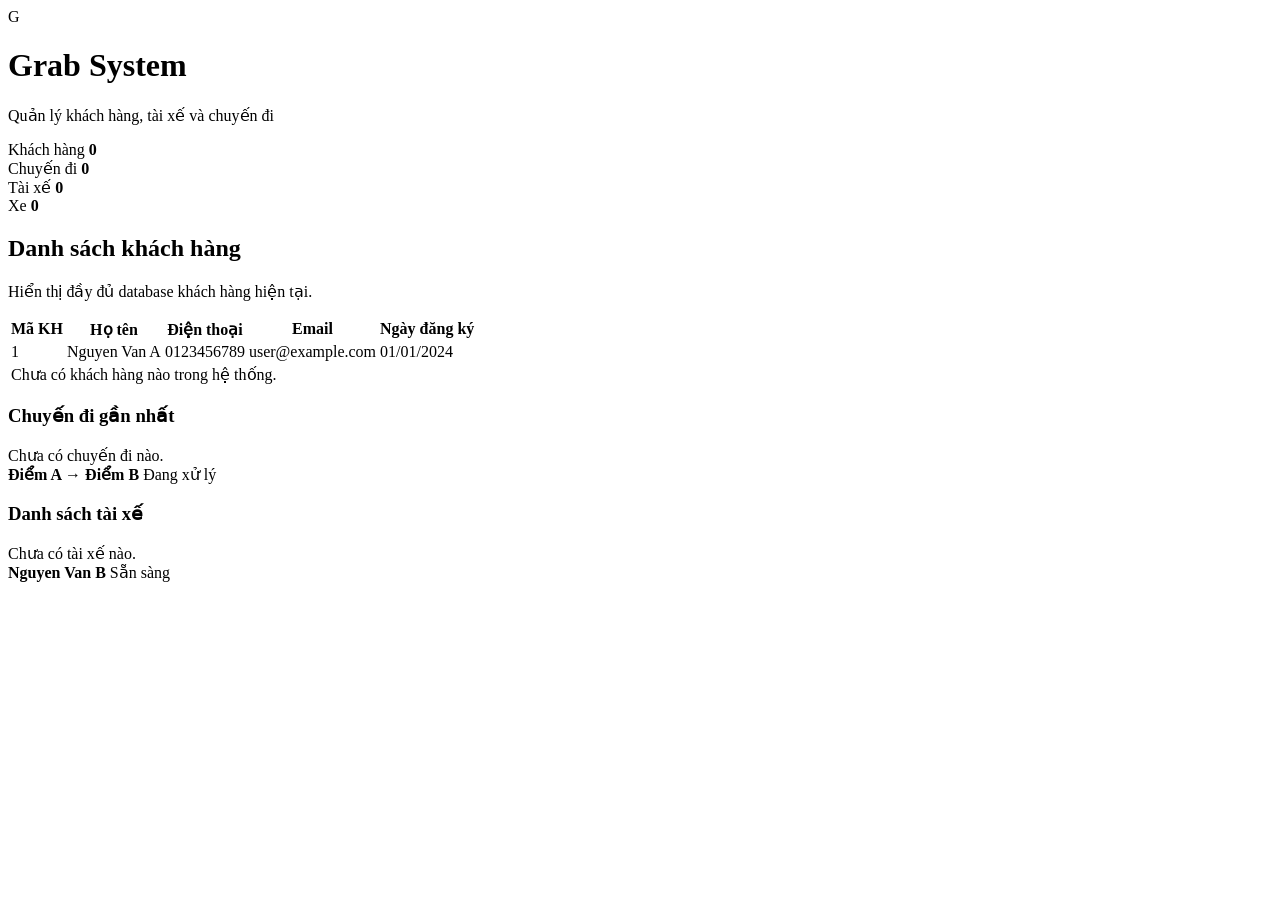
<file: src/main/resources/templates/index.html>
<!DOCTYPE html>
<html xmlns:th="http://www.thymeleaf.org">
<head>
    <meta charset="UTF-8" />
    <meta name="viewport" content="width=device-width, initial-scale=1.0" />
    <title>Grab Dashboard</title>
    <link rel="stylesheet" th:href="@{/css/style.css}" />
</head>
<body>
    <header class="topbar">
        <div class="brand">
            <div class="brand-logo">G</div>
            <div>
                <h1>Grab System</h1>
                <p>Quản lý khách hàng, tài xế và chuyến đi</p>
            </div>
        </div>
    </header>

    <main class="page-container">
        <section class="metrics">
            <article class="metric-card">
                <span class="metric-label">Khách hàng</span>
                <strong th:text="${totalKhachHang}">0</strong>
            </article>
            <article class="metric-card">
                <span class="metric-label">Chuyến đi</span>
                <strong th:text="${totalChuyenDi}">0</strong>
            </article>
            <article class="metric-card">
                <span class="metric-label">Tài xế</span>
                <strong th:text="${totalTaiXe}">0</strong>
            </article>
            <article class="metric-card">
                <span class="metric-label">Xe</span>
                <strong th:text="${totalXe}">0</strong>
            </article>
        </section>

        <section class="panel">
            <div class="panel-header">
                <div>
                    <h2>Danh sách khách hàng</h2>
                    <p>Hiển thị đầy đủ database khách hàng hiện tại.</p>
                </div>
            </div>
            <div class="table-wrapper">
                <table>
                    <thead>
                        <tr>
                            <th>Mã KH</th>
                            <th>Họ tên</th>
                            <th>Điện thoại</th>
                            <th>Email</th>
                            <th>Ngày đăng ký</th>
                        </tr>
                    </thead>
                    <tbody>
                        <tr th:each="kh : ${khachHangs}">
                            <td th:text="${kh.maKH}">1</td>
                            <td th:text="${kh.hoTen}">Nguyen Van A</td>
                            <td th:text="${kh.soDienThoai}">0123456789</td>
                            <td th:text="${kh.email}">user@example.com</td>
                            <td th:text="${kh.ngayDangKy != null ? #temporals.format(kh.ngayDangKy.atStartOfDay(), 'dd/MM/yyyy') : '--'}">01/01/2024</td>
                        </tr>
                        <tr th:if="${#lists.isEmpty(khachHangs)}">
                            <td colspan="5" class="empty-state">Chưa có khách hàng nào trong hệ thống.</td>
                        </tr>
                    </tbody>
                </table>
            </div>
        </section>

        <section class="row-panels">
            <div class="panel small-panel">
                <h3>Chuyến đi gần nhất</h3>
                <div th:if="${#lists.isEmpty(chuyenDis)}" class="empty-state">Chưa có chuyến đi nào.</div>
                <div th:each="cd : ${chuyenDis}" class="small-item">
                    <strong th:text="${cd.diemDon} + ' → ' + ${cd.diemDen}">Điểm A → Điểm B</strong>
                    <span th:text="${cd.trangThai}">Đang xử lý</span>
                </div>
            </div>
            <div class="panel small-panel">
                <h3>Danh sách tài xế</h3>
                <div th:if="${#lists.isEmpty(taiXes)}" class="empty-state">Chưa có tài xế nào.</div>
                <div th:each="tx : ${taiXes}" class="small-item">
                    <strong th:text="${tx.hoTen}">Nguyen Van B</strong>
                    <span th:text="${tx.trangThai}">Sẵn sàng</span>
                </div>
            </div>
        </section>
    </main>
</body>
</html>
</file>
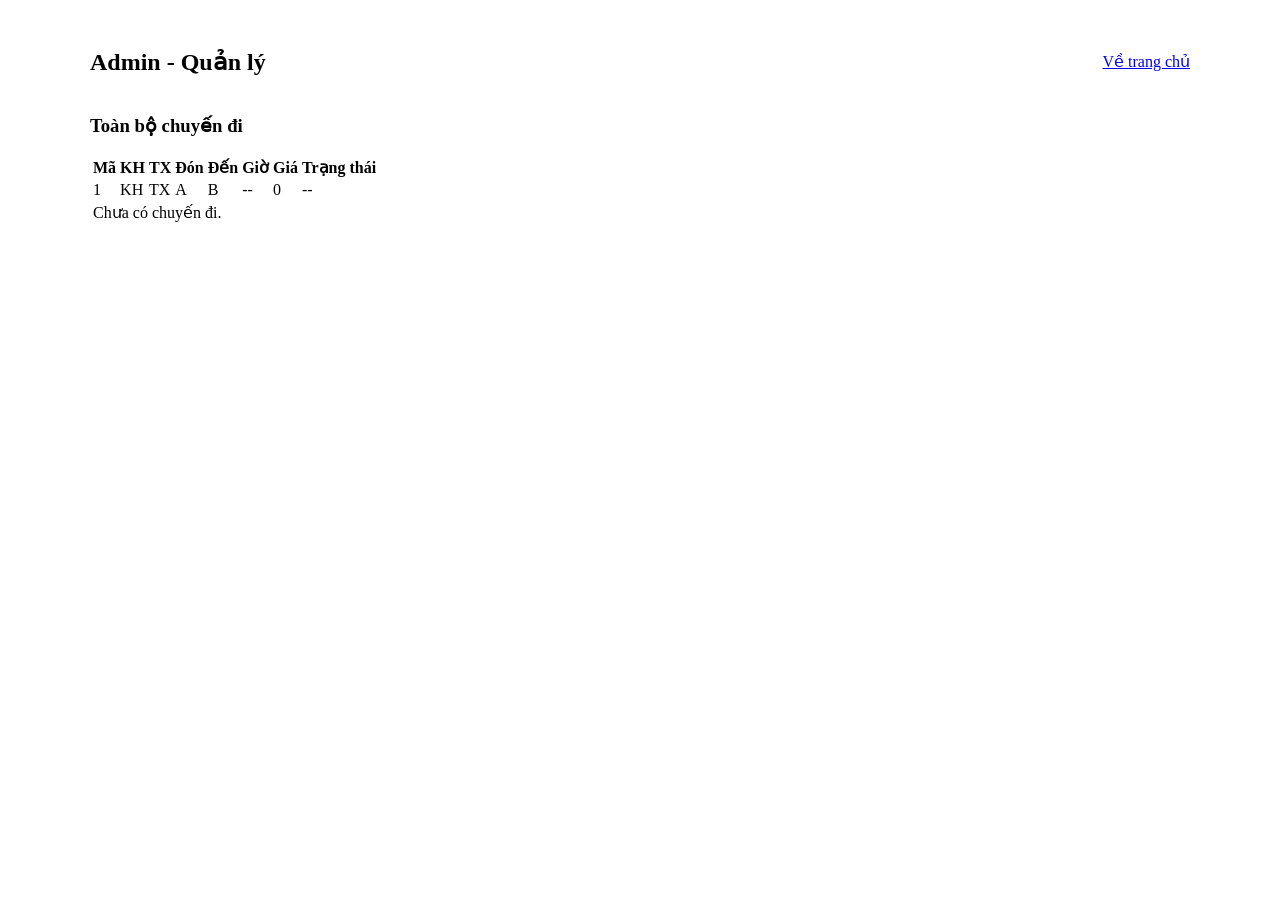
<file: src/main/resources/templates/admin-dashboard.html>
<!DOCTYPE html>
<html xmlns:th="http://www.thymeleaf.org">
<head>
    <meta charset="UTF-8" />
    <meta name="viewport" content="width=device-width, initial-scale=1.0" />
    <title>Admin Dashboard</title>
    <link rel="stylesheet" th:href="@{/css/style.css}" />
</head>
<body>
<main class="page-container">
    <section class="panel" style="max-width:1100px;margin:28px auto;">
        <div style="display:flex;justify-content:space-between;align-items:center;">
            <h2>Admin - Quản lý</h2>
            <a href="/">Về trang chủ</a>
        </div>

        <h3>Toàn bộ chuyến đi</h3>
        <div class="table-wrapper">
            <table>
                <thead>
                <tr><th>Mã</th><th>KH</th><th>TX</th><th>Đón</th><th>Đến</th><th>Giờ</th><th>Giá</th><th>Trạng thái</th></tr>
                </thead>
                <tbody>
                <tr th:each="c : ${chuyenDis}">
                    <td th:text="${c.maChuyen}">1</td>
                    <td th:text="${c.khachHang != null ? c.khachHang.hoTen : 'N/A'}">KH</td>
                    <td th:text="${c.taiXe != null ? c.taiXe.hoTen : 'N/A'}">TX</td>
                    <td th:text="${c.diemDon}">A</td>
                    <td th:text="${c.diemDen}">B</td>
                    <td th:text="${c.thoiGianDat != null ? #temporals.format(c.thoiGianDat, 'dd/MM/yyyy HH:mm') : '--'}">--</td>
                    <td th:text="${c.giaTien}">0</td>
                    <td th:text="${c.trangThai}">--</td>
                </tr>
                <tr th:if="${#lists.isEmpty(chuyenDis)}"><td colspan="8" class="empty-state">Chưa có chuyến đi.</td></tr>
                </tbody>
            </table>
        </div>
    </section>
</main>
</body>
</html>
</file>
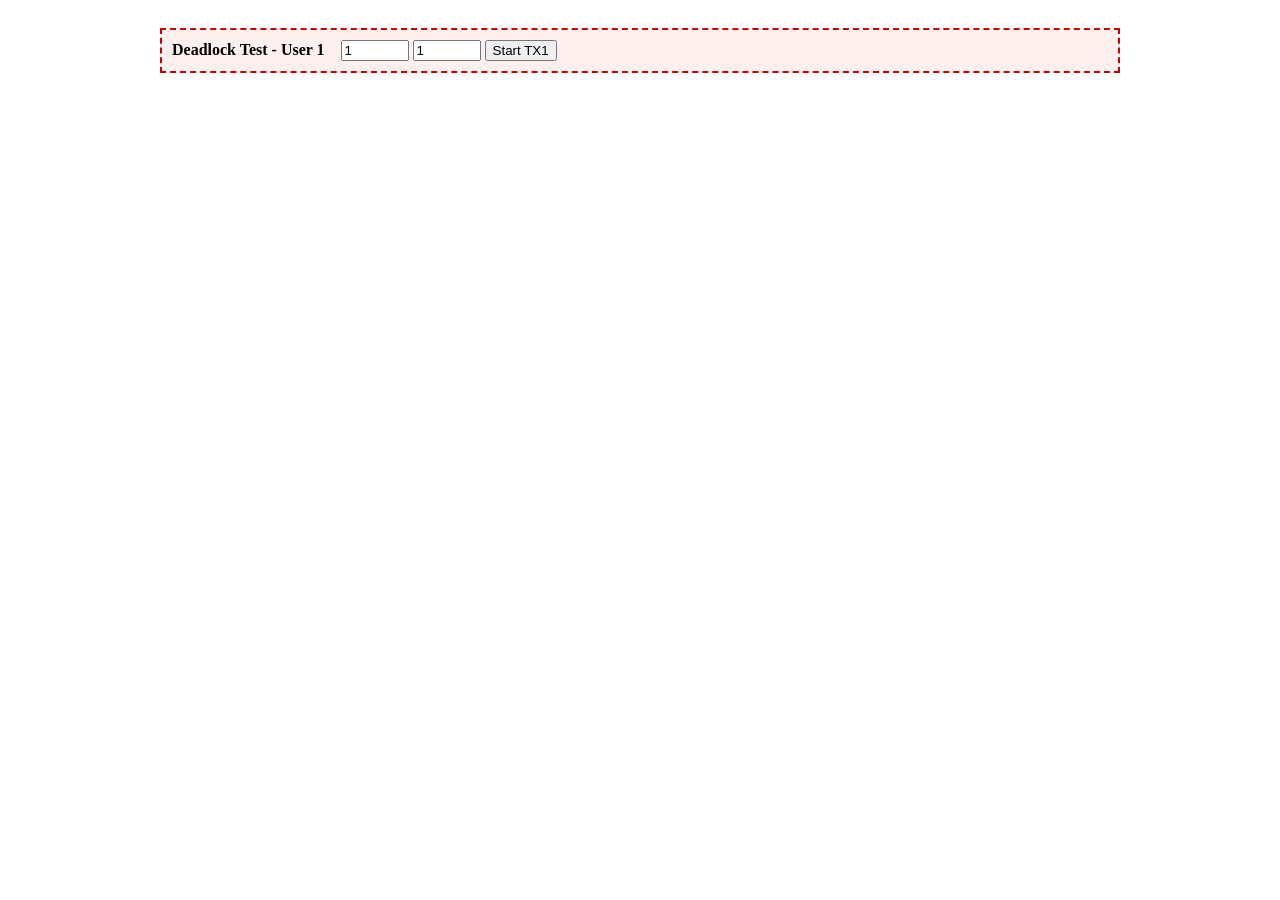
<file: src/main/resources/templates/deadlock-user1.html>
<!DOCTYPE html>
<html xmlns:th="http://www.thymeleaf.org">
<head>
    <meta charset="UTF-8" />
    <meta name="viewport" content="width=device-width, initial-scale=1.0" />
    <title>User Dashboard - Deadlock 1</title>
    <link rel="stylesheet" th:href="@{/css/style.css}" />
    <style>.deadlock-banner{border:2px dashed #c00;padding:10px;margin-bottom:12px;background:#fff0f0}</style>
</head>
<body>
<main class="page-container">
    <section class="panel" style="max-width:960px;margin:28px auto;">
        <div class="deadlock-banner">
            <strong>Deadlock Test - User 1</strong>
            <form method="post" th:action="@{/deadlock/user1/start-tx1}" style="display:inline-block;margin-left:12px">
                <input name="chuyenDiId" value="1" style="width:60px" />
                <input name="taiXeId" value="1" style="width:60px" />
                <button type="submit">Start TX1</button>
            </form>
        </div>

        <!-- reuse user dashboard content -->
        <!-- reuse user dashboard history -->
        <div th:insert="~{user-dashboard :: userContent}"></div>
    </section>
</main>
</body>
</html>
</file>
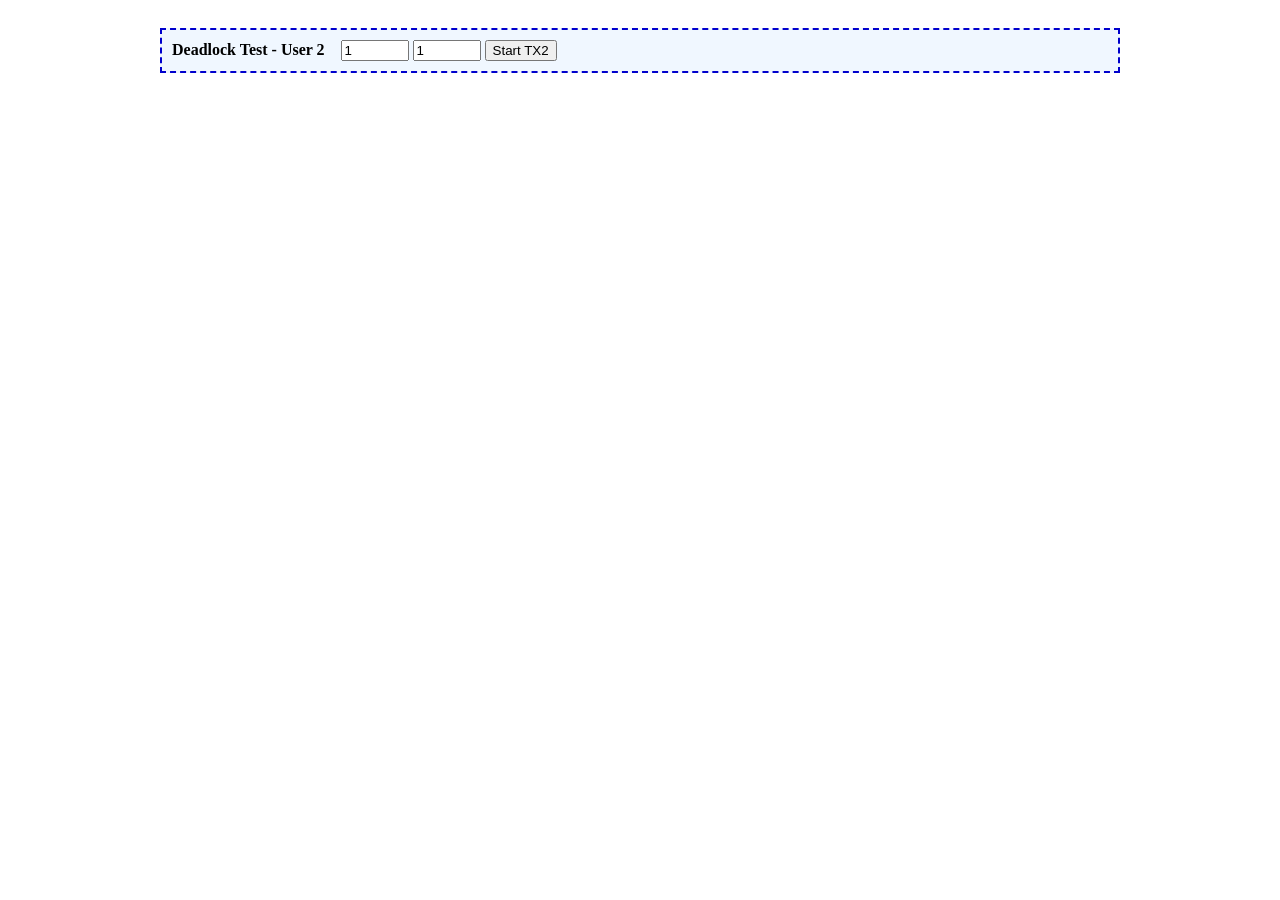
<file: src/main/resources/templates/deadlock-user2.html>
<!DOCTYPE html>
<html xmlns:th="http://www.thymeleaf.org">
<head>
    <meta charset="UTF-8" />
    <meta name="viewport" content="width=device-width, initial-scale=1.0" />
    <title>User Dashboard - Deadlock 2</title>
    <link rel="stylesheet" th:href="@{/css/style.css}" />
    <style>.deadlock-banner{border:2px dashed #00c;padding:10px;margin-bottom:12px;background:#f0f7ff}</style>
</head>
<body>
<main class="page-container">
    <section class="panel" style="max-width:960px;margin:28px auto;">
        <div class="deadlock-banner">
            <strong>Deadlock Test - User 2</strong>
            <form method="post" th:action="@{/deadlock/user2/start-tx2}" style="display:inline-block;margin-left:12px">
                <input name="chuyenDiId" value="1" style="width:60px" />
                <input name="taiXeId" value="1" style="width:60px" />
                <button type="submit">Start TX2</button>
            </form>
        </div>

        <!-- reuse user dashboard content -->
        <!-- reuse user dashboard history -->
        <div th:insert="~{user-dashboard :: userContent}"></div>
    </section>
</main>
</body>
</html>
</file>
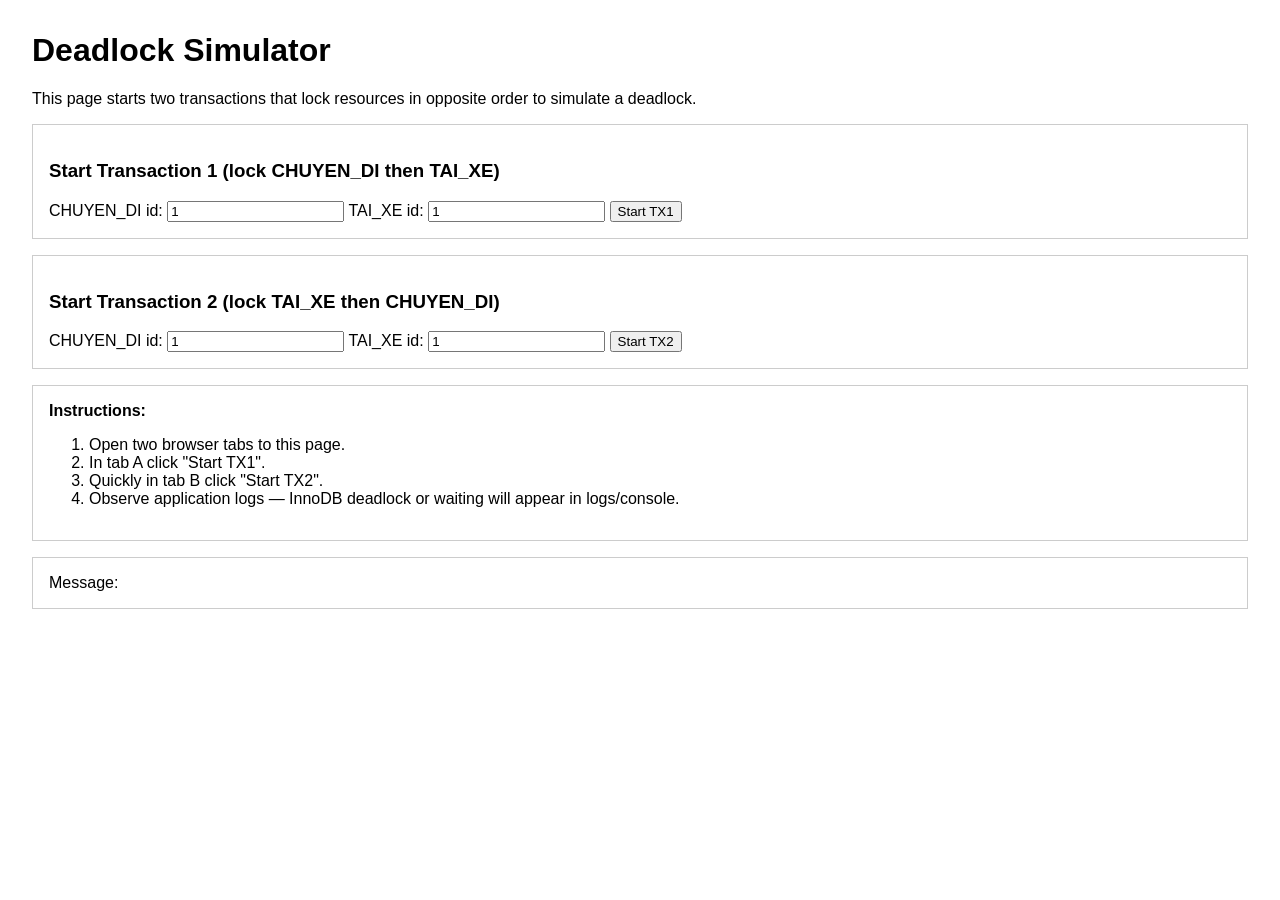
<file: src/main/resources/templates/deadlock.html>
<!DOCTYPE html>
<html xmlns:th="http://www.thymeleaf.org">
<head>
    <meta charset="UTF-8">
    <title>Deadlock Simulator</title>
    <style>
        body { font-family: Arial, sans-serif; margin: 2rem; }
        .box { border: 1px solid #ccc; padding: 1rem; margin-bottom: 1rem; }
    </style>
    <meta name="viewport" content="width=device-width, initial-scale=1" />
</head>
<body>
    <h1>Deadlock Simulator</h1>
    <p>This page starts two transactions that lock resources in opposite order to simulate a deadlock.</p>

    <div class="box">
        <form method="post" th:action="@{/deadlock/start-tx1}">
            <h3>Start Transaction 1 (lock CHUYEN_DI then TAI_XE)</h3>
            <label>CHUYEN_DI id: <input name="chuyenDiId" value="1" /></label>
            <label>TAI_XE id: <input name="taiXeId" value="1" /></label>
            <button type="submit">Start TX1</button>
        </form>
    </div>

    <div class="box">
        <form method="post" th:action="@{/deadlock/start-tx2}">
            <h3>Start Transaction 2 (lock TAI_XE then CHUYEN_DI)</h3>
            <label>CHUYEN_DI id: <input name="chuyenDiId" value="1" /></label>
            <label>TAI_XE id: <input name="taiXeId" value="1" /></label>
            <button type="submit">Start TX2</button>
        </form>
    </div>

    <div class="box">
        <strong>Instructions:</strong>
        <ol>
            <li>Open two browser tabs to this page.</li>
            <li>In tab A click "Start TX1".</li>
            <li>Quickly in tab B click "Start TX2".</li>
            <li>Observe application logs — InnoDB deadlock or waiting will appear in logs/console.</li>
        </ol>
    </div>

    <div th:if="${msg}" class="box">Message: <span th:text="${msg}"></span></div>
</body>
</html>
</file>
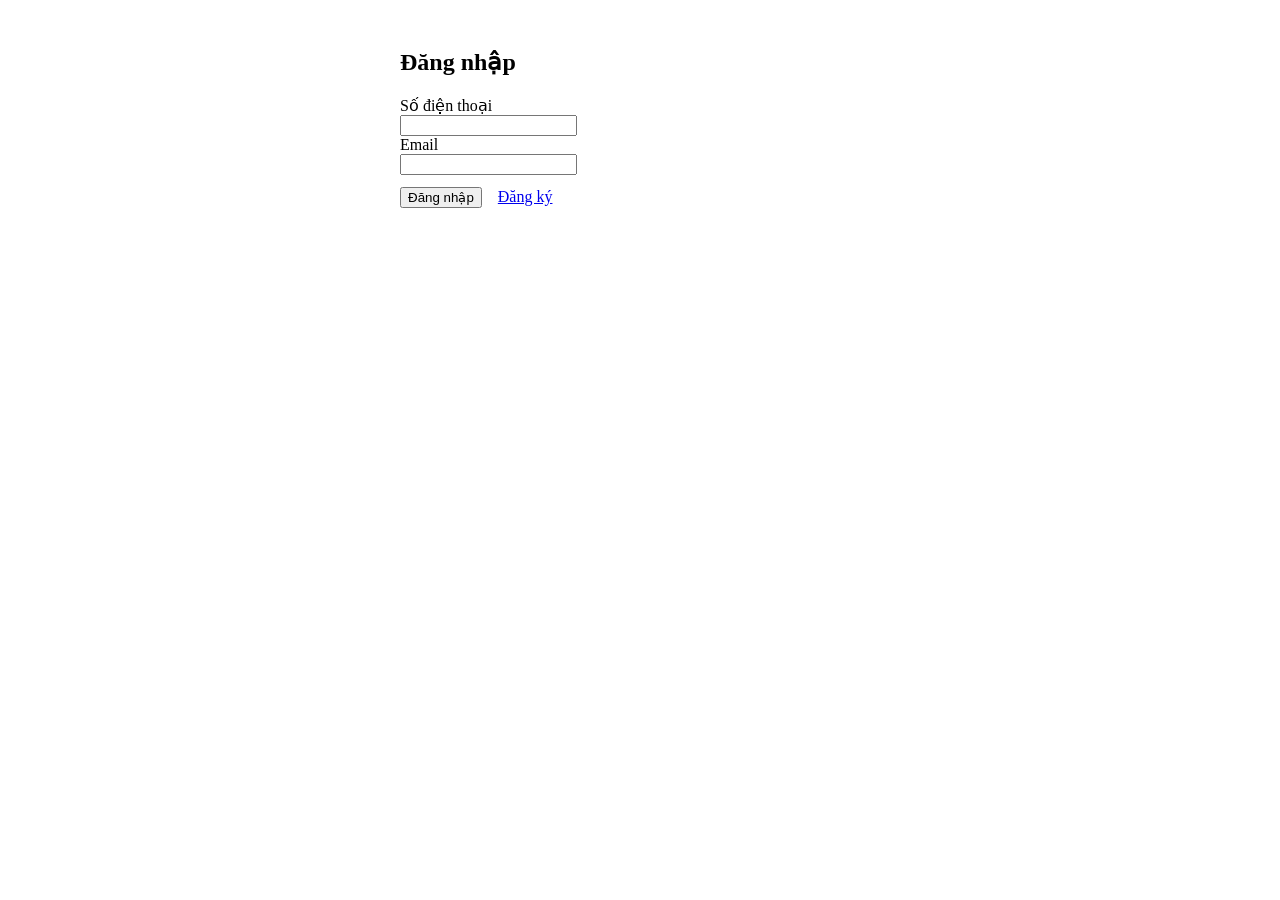
<file: src/main/resources/templates/login.html>
<!DOCTYPE html>
<html xmlns:th="http://www.thymeleaf.org">
<head>
    <meta charset="UTF-8" />
    <meta name="viewport" content="width=device-width, initial-scale=1.0" />
    <title>Đăng nhập</title>
    <link rel="stylesheet" th:href="@{/css/style.css}" />
</head>
<body>
<main class="page-container">
    <section class="panel" style="max-width:480px;margin:48px auto;">
        <h2>Đăng nhập</h2>
        <form method="post" action="/login">
            <label> Số điện thoại<br/><input name="soDienThoai" required/></label><br/>
            <label> Email<br/><input name="email" type="email" required/></label><br/>
            <div style="margin-top:12px;">
                <button type="submit">Đăng nhập</button>
                <a href="/register" style="margin-left:12px;">Đăng ký</a>
            </div>
        </form>
        <div th:if="${error}" style="color:#b91c1c;margin-top:12px;" th:text="${error}"></div>
    </section>
</main>
</body>
</html>
</file>
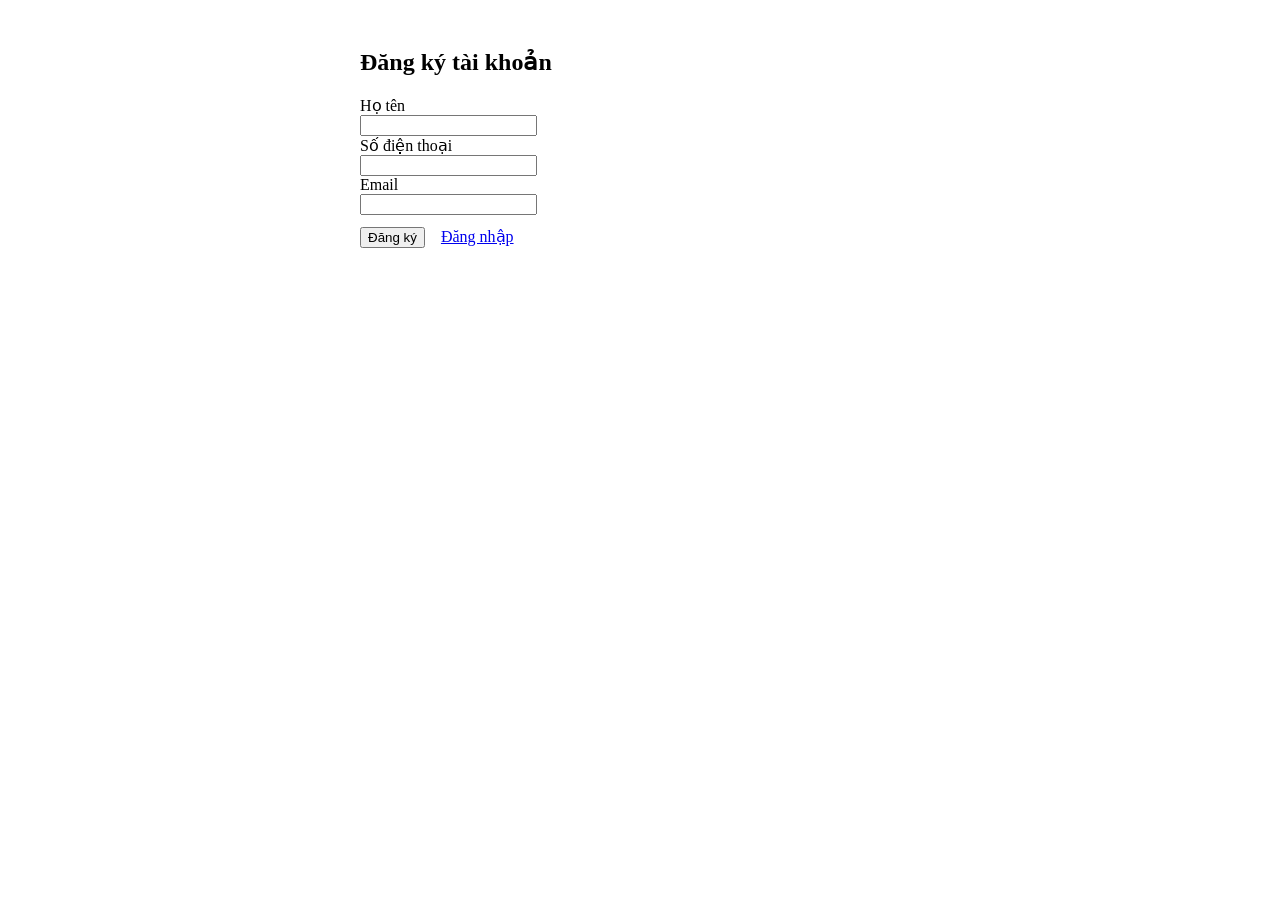
<file: src/main/resources/templates/register.html>
<!DOCTYPE html>
<html xmlns:th="http://www.thymeleaf.org">
<head>
    <meta charset="UTF-8" />
    <meta name="viewport" content="width=device-width, initial-scale=1.0" />
    <title>Đăng ký</title>
    <link rel="stylesheet" th:href="@{/css/style.css}" />
</head>
<body>
<main class="page-container">
    <section class="panel" style="max-width:560px;margin:48px auto;">
        <h2>Đăng ký tài khoản</h2>
        <form method="post" action="/register">
            <label> Họ tên<br/><input name="hoTen" required/></label><br/>
            <label> Số điện thoại<br/><input name="soDienThoai" required/></label><br/>
            <label> Email<br/><input name="email" type="email" required/></label><br/>
            <div style="margin-top:12px;">
                <button type="submit">Đăng ký</button>
                <a href="/login" style="margin-left:12px;">Đăng nhập</a>
            </div>
        </form>
    </section>
</main>
</body>
</html>
</file>
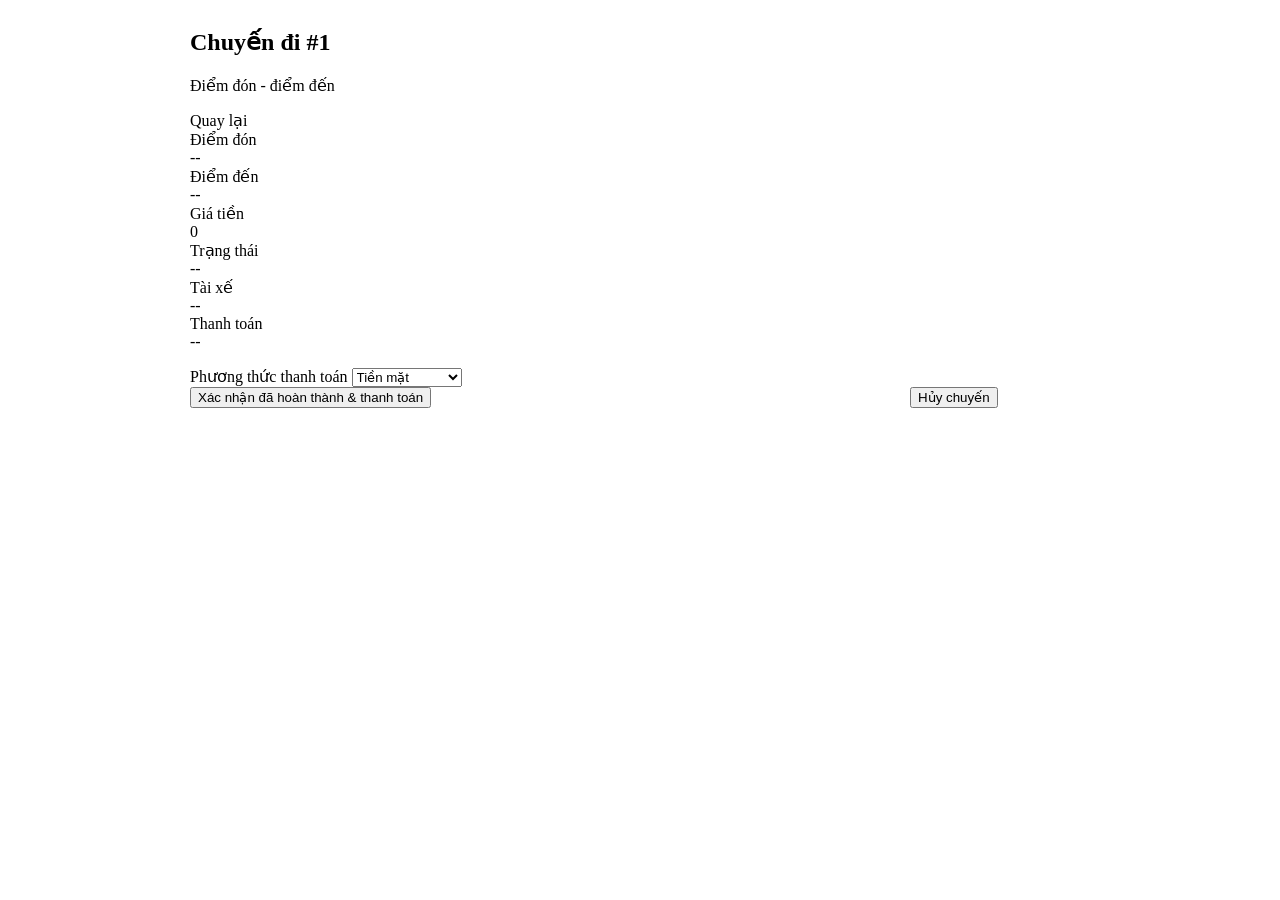
<file: src/main/resources/templates/trip-detail.html>
<!DOCTYPE html>
<html xmlns:th="http://www.thymeleaf.org">
<head>
    <meta charset="UTF-8" />
    <meta name="viewport" content="width=device-width, initial-scale=1.0" />
    <title>Chi tiết chuyến đi</title>
    <link rel="stylesheet" th:href="@{/css/style.css}" />
</head>
<body>
<main class="page-container">
    <section class="panel" style="max-width:900px;margin:28px auto;">
        <div class="panel-header">
            <div>
                <h2>Chuyến đi #<span th:text="${trip.maChuyen}">1</span></h2>
                <p th:text="${'Từ ' + trip.diemDon + ' đến ' + trip.diemDen}">Điểm đón - điểm đến</p>
            </div>
            <a class="text-link" th:href="@{/user/dashboard}">Quay lại</a>
        </div>

        <div class="booking-card">
            <div class="form-grid">
                <div class="field-group">
                    <label>Điểm đón</label>
                    <div class="helper-text" th:text="${trip.diemDon}">--</div>
                </div>
                <div class="field-group">
                    <label>Điểm đến</label>
                    <div class="helper-text" th:text="${trip.diemDen}">--</div>
                </div>
                <div class="field-group">
                    <label>Giá tiền</label>
                    <div class="helper-text" th:text="${trip.giaTien}">0</div>
                </div>
                <div class="field-group">
                    <label>Trạng thái</label>
                    <div class="helper-text" th:text="${trip.trangThai}">--</div>
                </div>
                <div class="field-group">
                    <label>Tài xế</label>
                    <div class="helper-text" th:text="${trip.taiXe != null ? trip.taiXe.hoTen : 'Đang chờ'}">--</div>
                </div>
                <div class="field-group">
                    <label>Thanh toán</label>
                    <div class="helper-text" th:text="${trip.daThanhToan != null && trip.daThanhToan ? 'Đã thanh toán' : 'Chưa thanh toán'}">--</div>
                </div>
            </div>

            <div th:if="${success}" class="feedback success" th:text="${success}"></div>
            <div th:if="${error}" class="feedback error" th:text="${error}"></div>

            <div style="margin-top:16px; display:flex; gap:12px; flex-wrap:wrap;">
                <form method="post" th:action="@{/user/chuyen-di/{id}/hoan-thanh(id=${trip.maChuyen})}" style="min-width:260px; flex:1;">
                    <div class="field-group">
                        <label for="phuongThucThanhToan">Phương thức thanh toán</label>
                        <select class="form-input" id="phuongThucThanhToan" name="phuongThucThanhToan" required>
                            <option value="Tien mat">Tiền mặt</option>
                            <option value="Chuyen khoan">Chuyển khoản</option>
                        </select>
                    </div>
                    <button class="auth-btn" type="submit">Xác nhận đã hoàn thành & thanh toán</button>
                </form>
                <form method="post" th:action="@{/user/chuyen-di/{id}/huy(id=${trip.maChuyen})}" style="min-width:180px; display:flex; align-items:flex-end;">
                    <button class="auth-btn secondary" type="submit">Hủy chuyến</button>
                </form>
            </div>
        </div>
    </section>
</main>
</body>
</html>
</file>
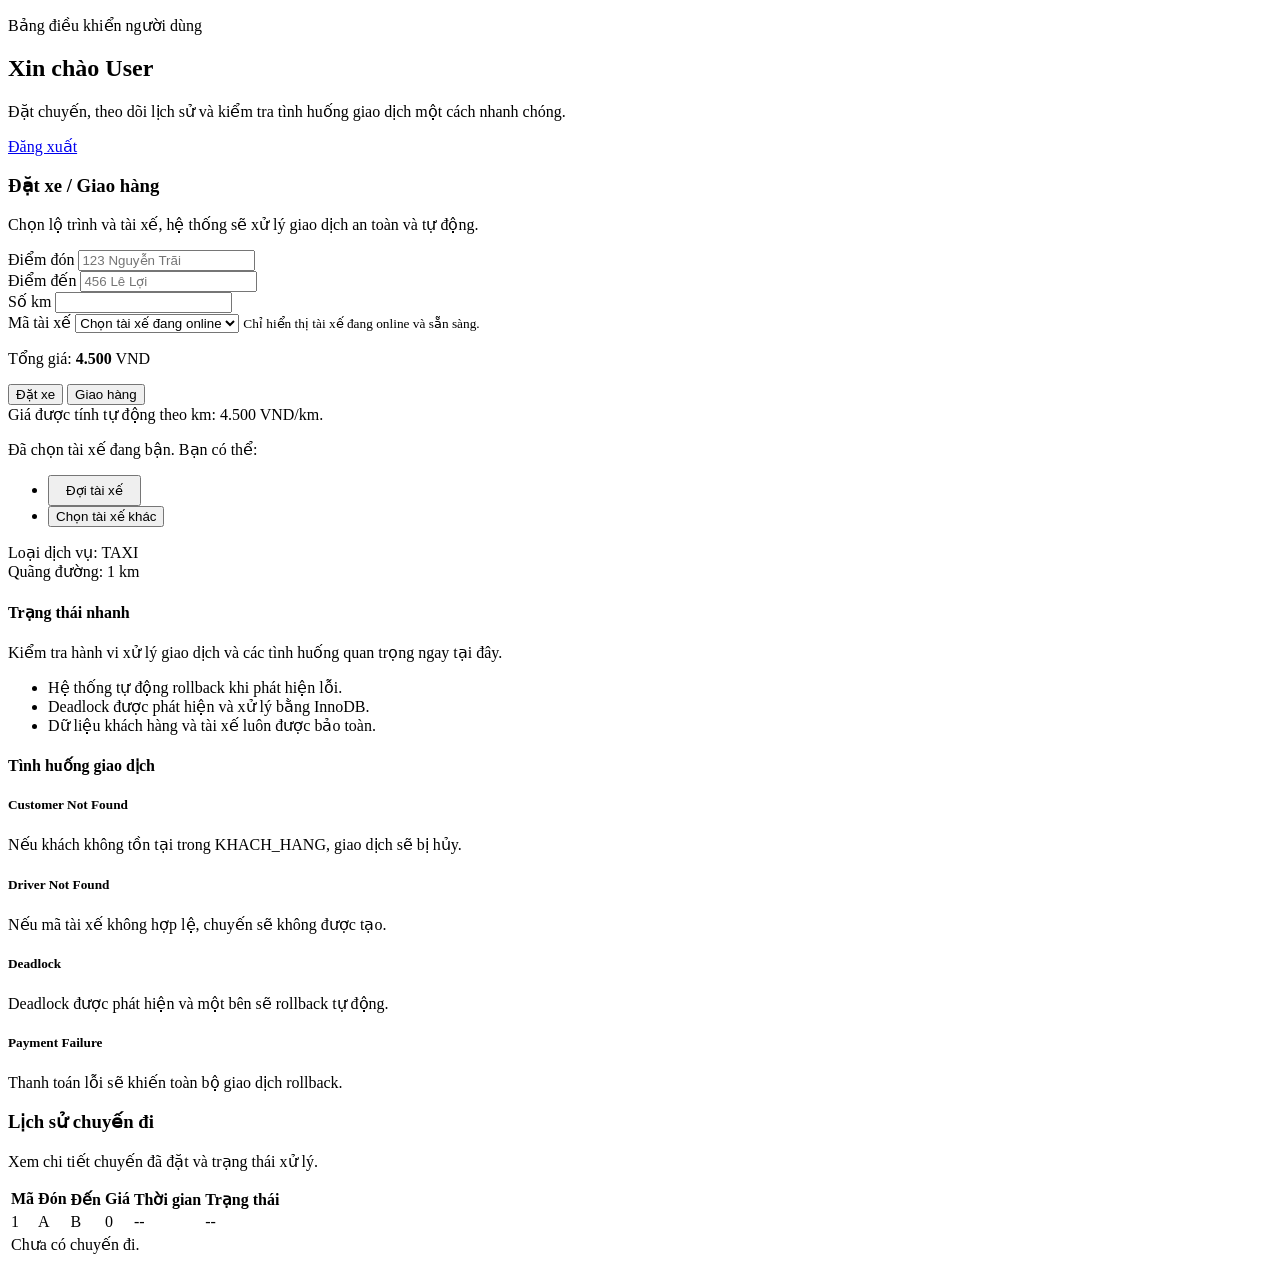
<file: src/main/resources/templates/user-dashboard.html>
<!DOCTYPE html>
<html xmlns:th="http://www.thymeleaf.org">
<head>
    <meta charset="UTF-8" />
    <meta name="viewport" content="width=device-width, initial-scale=1.0" />
    <title>User Dashboard</title>
    <link rel="stylesheet" th:href="@{/css/style.css}" />
</head>
<body>
<main class="page-container user-page">
    <section class="panel user-panel">
        <div class="panel-header user-header">
            <div>
                <p class="eyebrow">Bảng điều khiển người dùng</p>
                <h2>Xin chào <span th:text="${user.hoTen}">User</span></h2>
                <p>Đặt chuyến, theo dõi lịch sử và kiểm tra tình huống giao dịch một cách nhanh chóng.</p>
            </div>
            <a class="auth-btn secondary logout-btn" href="/logout">Đăng xuất</a>
        </div>

        <div class="grid-two">
            <div class="booking-panel">
                <div class="section-title">
                    <h3>Đặt xe / Giao hàng</h3>
                    <p>Chọn lộ trình và tài xế, hệ thống sẽ xử lý giao dịch an toàn và tự động.</p>
                </div>
                <form class="booking-card" method="post" th:action="@{/user/dat-xe}">
                    <div class="form-grid">
                        <div class="field-group">
                            <label for="diemDon">Điểm đón</label>
                            <input class="form-input" id="diemDon" name="diemDon" placeholder="123 Nguyễn Trãi" th:value="${diemDon}" required />
                        </div>
                        <div class="field-group">
                            <label for="diemDen">Điểm đến</label>
                            <input class="form-input" id="diemDen" name="diemDen" placeholder="456 Lê Lợi" th:value="${diemDen}" required />
                        </div>
                        <div class="field-group">
                            <label for="soKm">Số km</label>
                            <input class="form-input" id="soKm" name="soKm" type="number" min="1" step="1" th:value="${soKm != null ? soKm : 1}" required />
                        </div>
                        <div class="field-group">
                            <label for="maTX">Mã tài xế</label>
                            <select class="form-input" id="maTX" name="maTX" required>
                                <option value="" disabled th:if="${selectedDriverId == null}" selected>Chọn tài xế đang online</option>
                                <option th:each="driver : ${availableDrivers}"
                                        th:value="${driver.maTX}"
                                        th:selected="${driver.maTX == selectedDriverId}"
                                        th:text="${driver.maTX + ' - ' + driver.hoTen + ' (' + driver.trangThai + ')'}">
                                </option>
                            </select>
                            <small class="helper-text">Chỉ hiển thị tài xế đang online và sẵn sàng.</small>
                        </div>
                    </div>
                    <div class="price-summary">
                        <p>Tổng giá: <strong id="calculatedPrice">4.500</strong> VND</p>
                    </div>
                    <div class="form-actions service-buttons">
                        <input type="hidden" name="serviceType" th:value="${serviceType}" />
                        <button class="auth-btn" type="submit" name="serviceType" value="TAXI">Đặt xe</button>
                        <button class="auth-btn secondary" type="submit" name="serviceType" value="DELIVERY">Giao hàng</button>
                    </div>
                    <div class="button-note">Giá được tính tự động theo km: 4.500 VND/km.</div>
                    <div th:if="${error}" class="feedback error" th:text="${error}"></div>
                    <div th:if="${driverBusy}" class="feedback info">
                        <p>Đã chọn tài xế đang bận. Bạn có thể:</p>
                        <ul>
                            <li><button type="submit" class="auth-btn" style="padding:6px 16px;">Đợi tài xế</button></li>
                            <li><button type="button" class="auth-btn secondary" onclick="document.getElementById('maTX').selectedIndex=0; document.getElementById('maTX').focus();">Chọn tài xế khác</button></li>
                        </ul>
                    </div>
                    <div th:if="${success}" class="feedback success" th:text="${success}"></div>
                    <div th:if="${serviceType}" class="feedback info">Loại dịch vụ: <span th:text="${serviceType}">TAXI</span></div>
                    <div th:if="${distanceKm}" class="feedback info">Quãng đường: <span th:text="${distanceKm}">1</span> km</div>
                </form>
            </div>

            <aside class="info-panel">
                <div class="status-card">
                    <h4>Trạng thái nhanh</h4>
                    <p>Kiểm tra hành vi xử lý giao dịch và các tình huống quan trọng ngay tại đây.</p>
                    <ul class="status-list">
                        <li>Hệ thống tự động rollback khi phát hiện lỗi.</li>
                        <li>Deadlock được phát hiện và xử lý bằng InnoDB.</li>
                        <li>Dữ liệu khách hàng và tài xế luôn được bảo toàn.</li>
                    </ul>
                </div>
                <div class="scenario-section compact-scenarios">
                    <h4>Tình huống giao dịch</h4>
                    <div class="scenario-grid">
                        <div class="scenario-card">
                            <h5>Customer Not Found</h5>
                            <p>Nếu khách không tồn tại trong KHACH_HANG, giao dịch sẽ bị hủy.</p>
                        </div>
                        <div class="scenario-card">
                            <h5>Driver Not Found</h5>
                            <p>Nếu mã tài xế không hợp lệ, chuyến sẽ không được tạo.</p>
                        </div>
                        <div class="scenario-card">
                            <h5>Deadlock</h5>
                            <p>Deadlock được phát hiện và một bên sẽ rollback tự động.</p>
                        </div>
                        <div class="scenario-card">
                            <h5>Payment Failure</h5>
                            <p>Thanh toán lỗi sẽ khiến toàn bộ giao dịch rollback.</p>
                        </div>
                    </div>
                </div>
            </aside>
        </div>

        <div class="table-block">
            <div class="section-title">
                <h3>Lịch sử chuyến đi</h3>
                <p>Xem chi tiết chuyến đã đặt và trạng thái xử lý.</p>
            </div>
            <div class="table-wrapper">
                <table>
                    <thead>
                    <tr><th>Mã</th><th>Đón</th><th>Đến</th><th>Giá</th><th>Thời gian</th><th>Trạng thái</th></tr>
                    </thead>
                    <tbody>
                    <tr th:each="h : ${history}">
                        <td>
                            <a class="text-link" th:href="@{/user/chuyen-di/{id}(id=${h.maChuyen})}" th:text="${h.maChuyen}">1</a>
                        </td>
                        <td th:text="${h.diemDon}">A</td>
                        <td th:text="${h.diemDen}">B</td>
                        <td th:text="${h.giaTien}">0</td>
                        <td th:text="${#temporals.format(h.thoiGianDat, 'dd/MM/yyyy HH:mm')}">--</td>
                        <td th:text="${h.trangThai}">--</td>
                    </tr>
                    <tr th:if="${#lists.isEmpty(history)}"><td colspan="6" class="empty-state">Chưa có chuyến đi.</td></tr>
                    </tbody>
                </table>
            </div>
        </div>
    </section>
</main>

<script>
    document.addEventListener('DOMContentLoaded', function () {
        const soKmInput = document.getElementById('soKm');
        const calculatedPriceElement = document.getElementById('calculatedPrice');
        const PRICE_PER_KM = 4500;

        function updatePrice() {
            const km = Number(soKmInput.value) || 1;
            const total = km * PRICE_PER_KM;
            calculatedPriceElement.textContent = new Intl.NumberFormat('vi-VN').format(total);
        }

        soKmInput.addEventListener('input', updatePrice);
        updatePrice();
    });
</script>
</body>
</html>
</file>
